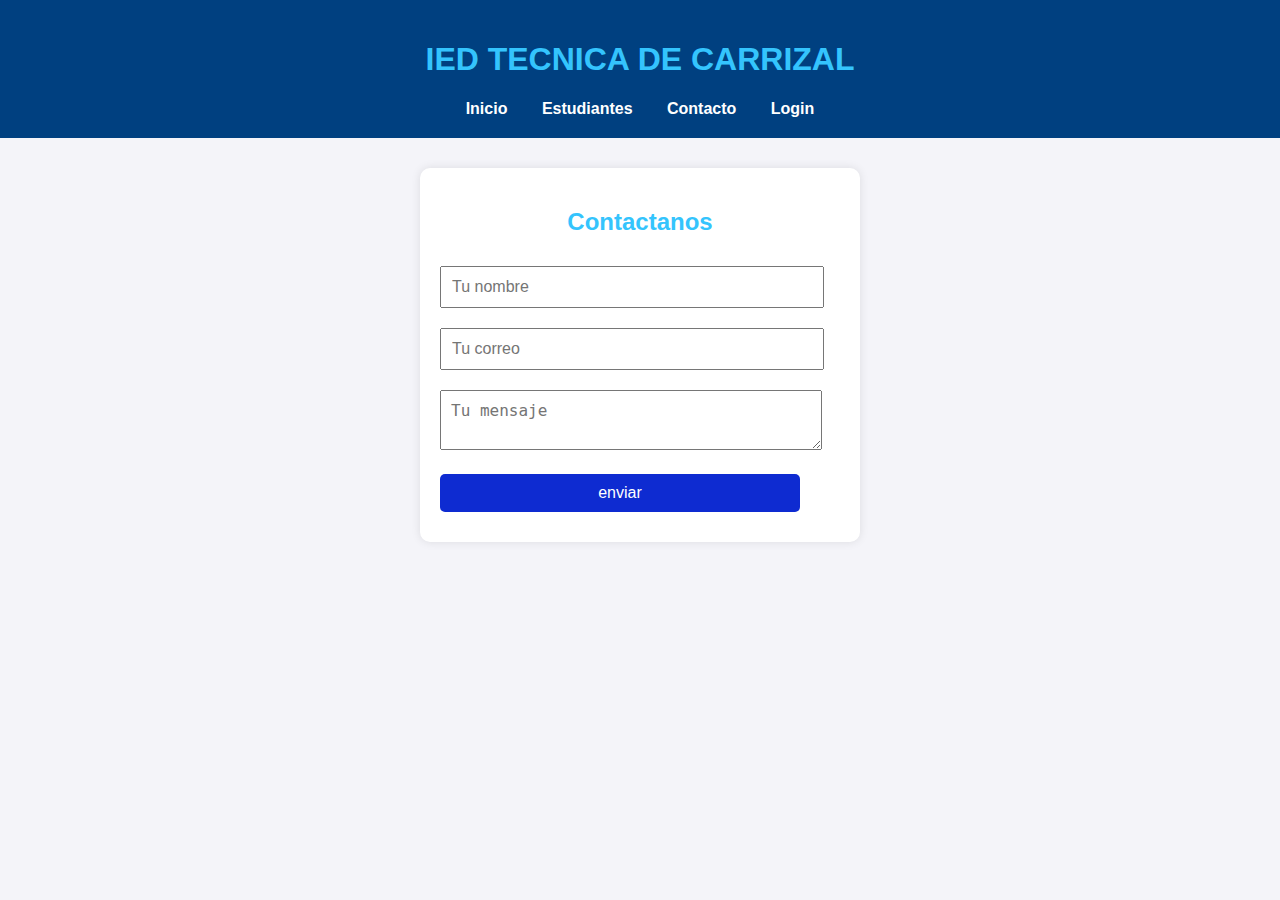
<file: vistas/contactos.html>
<!DOCTYPE html>
<html lang="es">

<head>
    <meta charset="UTF-8">
    <title>Contacto</title>
    <link rel="stylesheet" href="../estilos/estilos_contactos.css">
</head>

<body>

    <header class="encabezado-principal"></header>
    <script src="../js/header.js"></script>


    <form>
        <h2> Contactanos </h2>
        <input type="text" placeholder="Tu nombre" required>
        <input type="email" placeholder="Tu correo" required>
        <textarea placeholder="Tu mensaje" required></textarea>
        <button type="submit">enviar</button>
    </form>

</body>

</html>
</file>
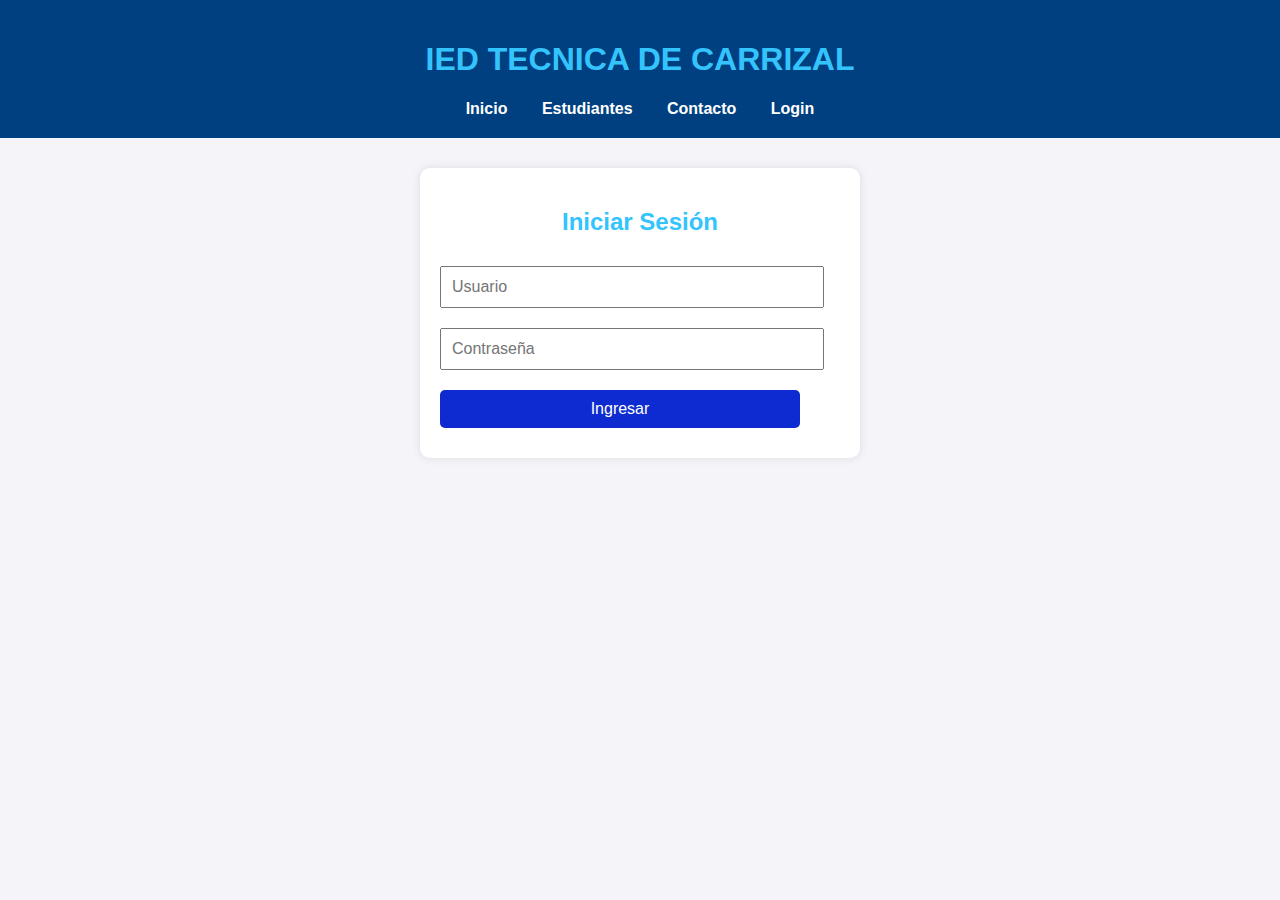
<file: vistas/login.html>
<!DOCTYPE html>
<html lang="es">
<head>
    <meta charset="UTF-8">
    <title>Login</title>
    <link rel="stylesheet" href="../estilos/estilos_contactos.css">
</head>
<body>

    <header class="encabezado-principal"></header>
    <script src="../js/header.js"></script> 

    <!-- FORMULARIO DE LOGIN -->
    <form id="loginForm">
        <h2>Iniciar Sesión</h2>
        <input type="text" id="usuario" placeholder="Usuario" required>
        <input type="password" id="clave" placeholder="Contraseña" required>
        <button type="submit">Ingresar</button>
    </form>

    <script>
        // Cuando el usuario hace login → redirige al menú principal
        document.getElementById("loginForm").addEventListener("submit", function(e){
            e.preventDefault(); // evita recargar
            window.location.href = "menu_principal.html"; 
        });
    </script>

</body>
</html>
</file>
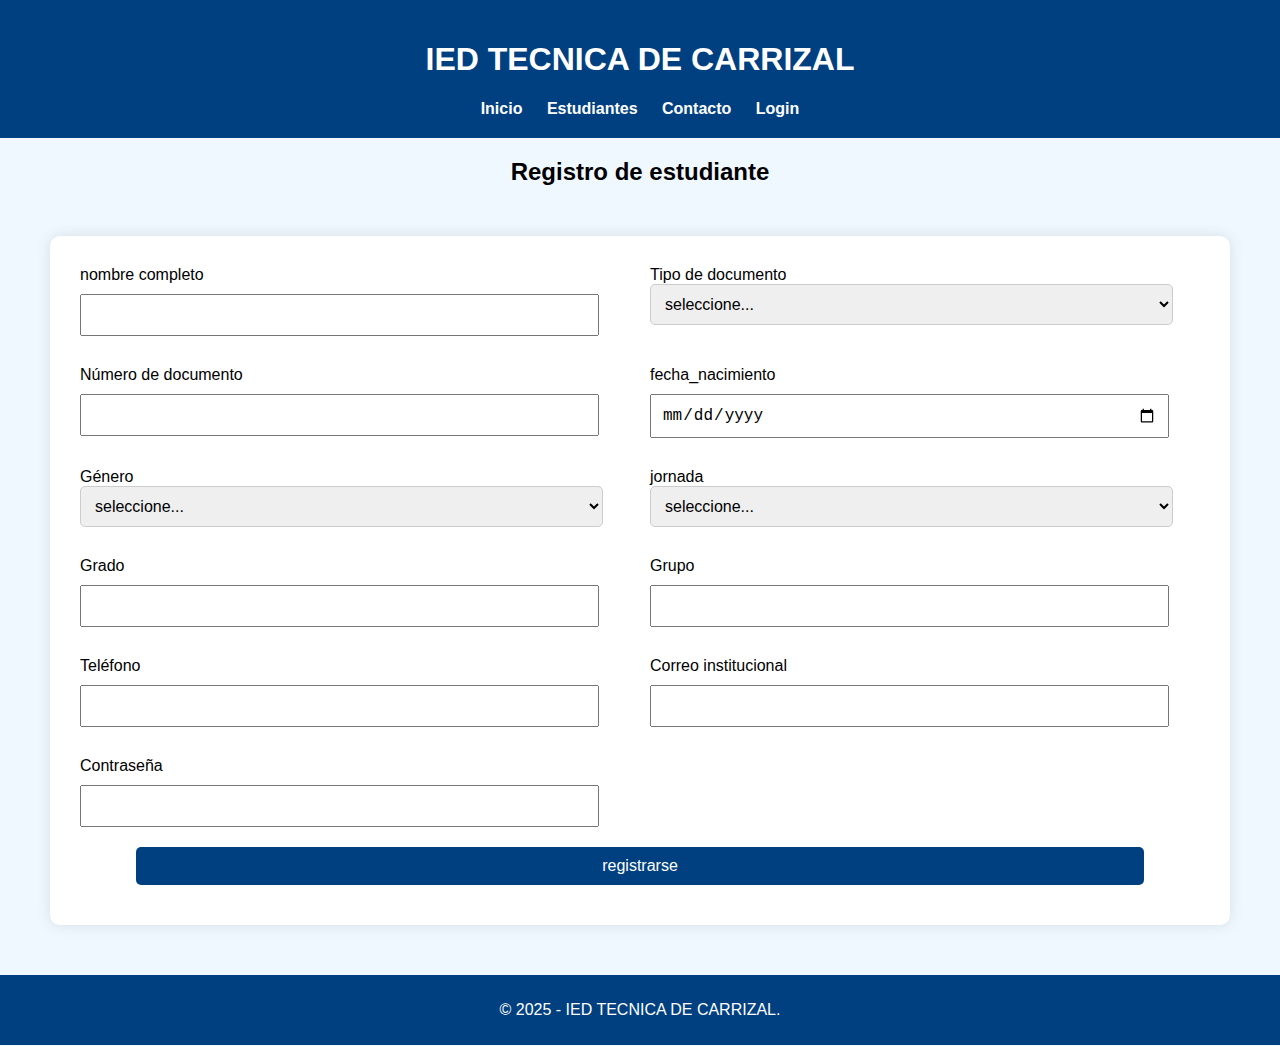
<file: vistas/registrar_estudiantes.html>
<!DOCTYPE html>
<html lang="es">
</head>
<meta charset="UTF-8">
<title>registro de estudiante</title>
<link rel="stylesheet" href="../estilos/estilos_registro.css">
</head>
</body>

<div class="contenedor">

    <header class="encabezado-principal"></header>
    <script src="../js/header.js"></script>


    <h2>Registro de estudiante</h2>

    <form action="procesar_registro.php" method="POST">
        <div class="form-grid">
            <div class="form group">
                <label for="nombre">nombre completo</label>
                <input type="text" id="nombre" name="nombre" required>
            </div>

            <div class="form-group">
                <label for="tipo_documento">Tipo de documento</label>
                <select id="tipo_documento" name="tipo_documento" required>
                        <option value="">seleccione...</option>
                        <option value="TI">tarjeta de identidad</option>
                        <option value="CC">cedula de ciudadania</option>
                        <option value="CE">cedula de extranjeria</option>
                    </select>
            </div>

            <div class="form-group">
                <label for="documento"> Número de documento</label>
                <input type="text" id="documento" name="documento" required>
            </div>

            <div class="form-group">
                <label for="fecha_nacimiento"> fecha_nacimiento</label>
                <input type="date" id="fecha_nacimiento" name="fecha_nacimiento" required>
            </div>

            <div class="form-group">
                <label for="genero">Género</label>
                <select id="genero" name="genero" required>
                <option value="">seleccione...</option>
                <option value="M">Masculino</option>
                <option value="F">Femenino</option>
                <option value="O">Otro</option>
                 </select>
            </div>


            <div class="form-group">
                <label for="jornada">jornada</label>
                <select id="jornada" name="jornada" required>
                <option value="">seleccione...</option>
                <option value="mañana">Mañana</option>
                <option value="tarde">Tarde</option>
            </select>
            </div>

            <div class="form-group">
                <label for="grado">Grado</label>
                <input type="text" id="grado" name="grado" required>
            </div>

            <div class="form-group">
                <label for="grupo"> Grupo</label>
                <input type="text" id="grupo" name="grupo" required>
            </div>

            <div class="form-group">
                <label for="telefono">Teléfono</label>
                <input type="tel" id="telefono" name="telefono" required>
            </div>

            <div class="form-group">
                <label for="correo">Correo institucional</label>
                <input type="email" id="correo" name="correo" required>
            </div>

            <div class="form-group">
                <label for="password"> Contraseña</label>
                <input type="password" id="password" name="password" required>
            </div>
        
        </div>
         <button type="submit">registrarse</button> 
        <div style="text-align: center;">
           </div>
    </form>

    <footer>
        <p>&copy; 2025 - IED TECNICA DE CARRIZAL.</p>
    </footer>

</div>
</body>

</html>
</file>
<file: estilos/estilos_contactos.css>
body {
    font-family: Arial, sans-serif;
    background-color: #f4f4f9;
    margin: 0;
    padding: 0;
}

header {
    background-color: #004080;
    color: white;
    padding: 20px;
    text-align: center;
}

nav {
    margin-top: 10px;
}

nav a {
    color: white;
    margin: 0 15px;
    text-decoration: none;
    font-weight: bold;
}

nav a:hover {
    text-decoration: underline;
}

main {
    padding: 20px;
    max-width: 800px;
    margin: auto;
}

h1, h2 {
    color: #34c4fd;
    text-align: center;
}

form {
    background: rgb(255, 255, 255);
    padding: 20px;
    max-width: 400px;
    margin: 30px auto;
    border-radius: 10px;
    box-shadow: 0 0 10px rgba(0,0,0,0.1);
}

input, textarea, button {
    width: 90%;
    margin: 10px 0;
    padding: 10px;
    font-size: 16px;
}

button {
    background-color: #0e2bd1;
    color: white;
    border: none;
    cursor: pointer;
    border-radius: 5px;
}

button:hover {
    background-color: #0b0463;
}

footer {
    background-color: #004080;
    color: rgb(255, 255, 255);
    padding: 10px;
    margin-top: 30px;
}
</file>
<file: estilos/estilos_registro.css>
body {
    font-family: arial, sans-serif;
    background-color: aliceblue;
    margin: 0;
    padding: 0;
    text-align: center;
}

header {
    background-color: #004080;
    color: white;
    padding: 20px;
}

nav a {
    margin: 0 10px;
    color: white;
    text-decoration: none;
    font-weight: bold;
}

.carrusel img {
    width: 90px;
    max-width: 600px;
    margin: 20px auto;
    display: none;
    border-radius: 10px;
}

.carrusel img:first-child {
    display: block;
}

section.info {
    padding: 20px;
    text-align: left;
    max-width: 700px;
    margin: auto;
    background-color: white;
    border-radius: 10px;
    box-shadow: 0 0 5px rgba(0, 0, 0, 0.1);
}

form {
    background: white;
    padding: 20px;
    max-width: 400 px;
    margin: 30px auto;
    border-radius: 10px;
    box-shadow: 0 0 10px rgba(0, 0, 0, 0.1);
}

input,
textarea,
button {
    width: 90%;
    margin: 10px 0;
    padding: 10px;
    font-size: 16px;
}

button {
    background-color: #004080;
    color: white;
    border: none;
    cursor: pointer;
    border-radius: 5px;
}

button:hover {
    background-color: #004080;
}

footer {
    background-color: #004080;
    color: white;
    padding: 10px;
    margin-top: 30px;
}

select {
    width: 95%;
    padding: 10px;
    font-size: 16px;
    margin-bottom: 10px;
    border-radius: 5px;
    border: 1px solid #ccc;
}

.form-grid {
    display: grid;
    grid-template-columns: 1fr 1fr;
    gap: 20px;
    text-align: left;
}

.form-group {
    display: flex;
    flex-direction: column;
}

@media (max-width: 90%) {
    .form-grid {
        grid-template-columns: 1fr;
    }
}

form {
    background-color: #ffffff;
    padding: 30px;
    border-radius: 10px;
    box-shadow: 0 0 15px rgba(0, 0, 0, 0.1);
    max-width: 100%;
    margin-top: 10px;
    margin: 50px;
}
</file>
